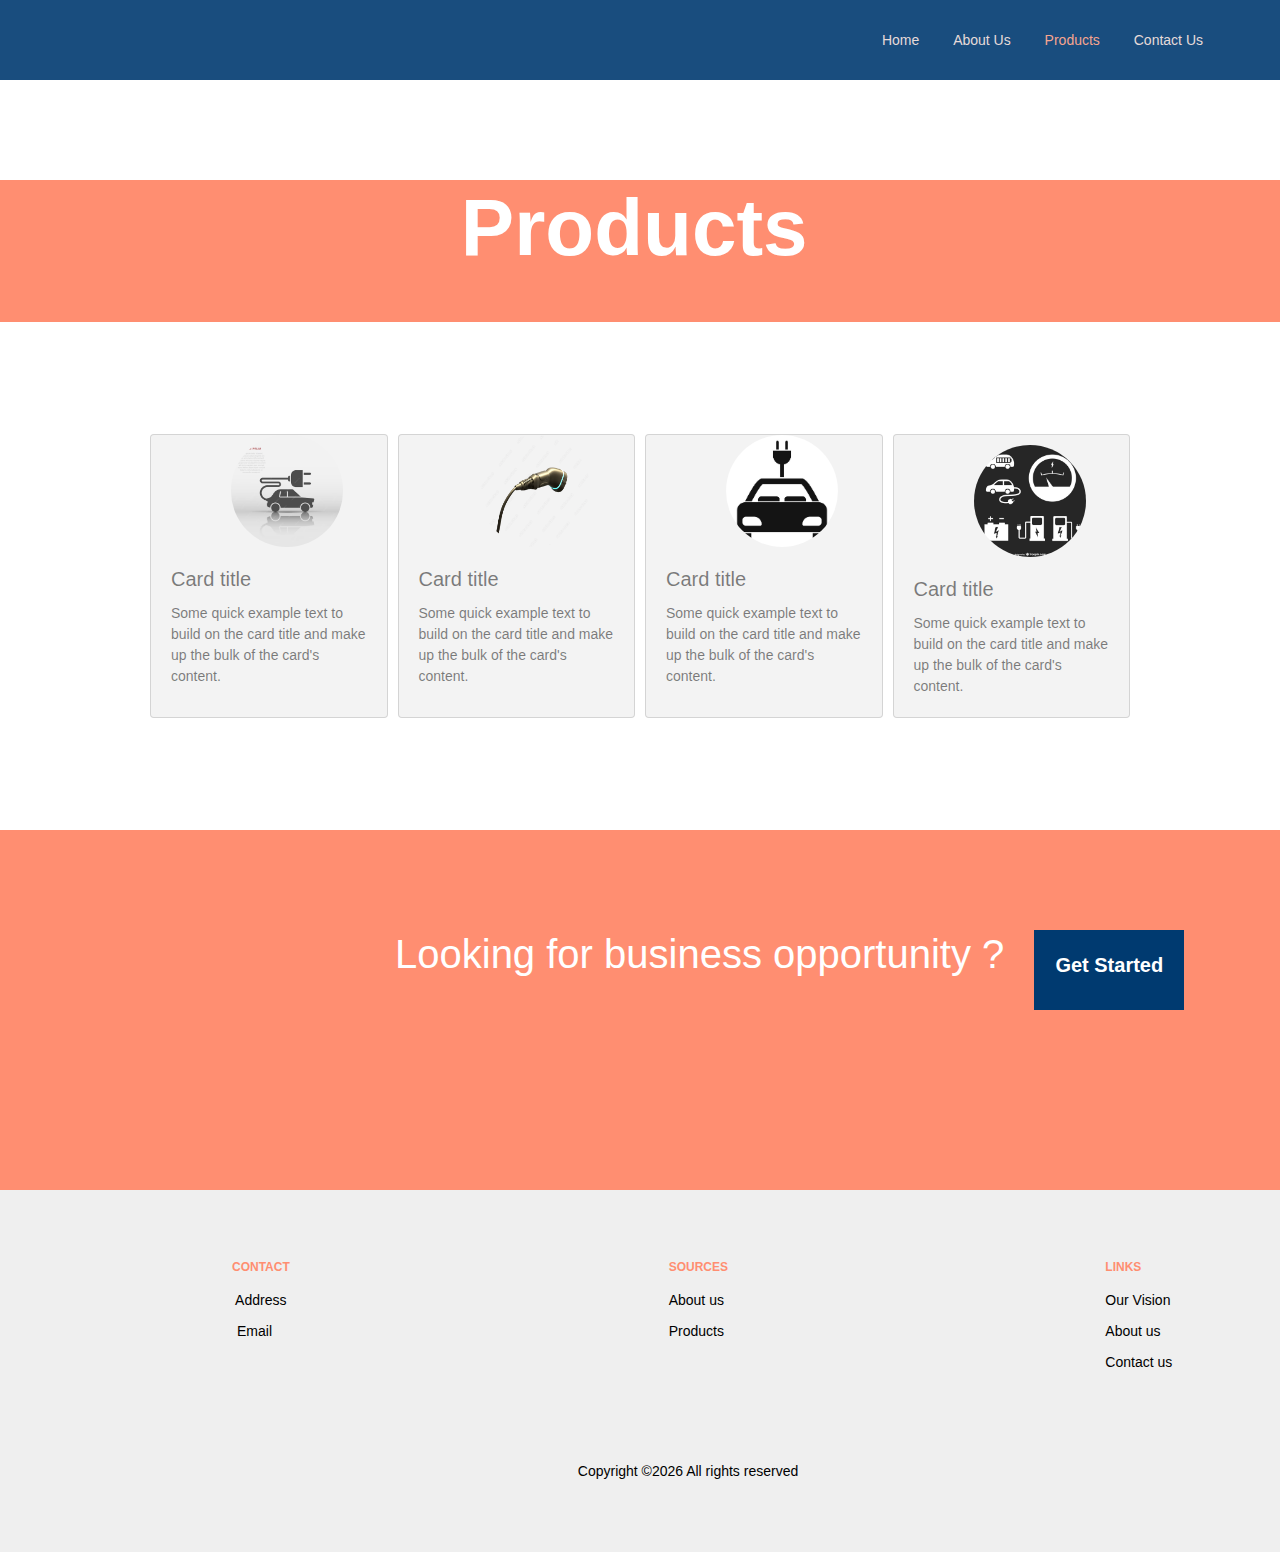
<file: evstar/product.html>
<!DOCTYPE html>
<html lang="en">
<head>
    <meta charset="UTF-8">
    <meta name="viewport" content="width=device-width, initial-scale=1.0">
    <title>Document</title>
    <link rel="icon" type="image/x-icon" href="/images/ghg.jpeg">
    <link href="https://cdn.jsdelivr.net/npm/bootstrap@5.3.2/dist/css/bootstrap.min.css" 
    rel="stylesheet" integrity="sha384-T3c6CoIi6uLrA9TneNEoa7RxnatzjcDSCmG1MXxSR1GAsXEV/Dwwykc2MPK8M2HN" crossorigin="anonymous">

    <link rel="stylesheet" href="https://stackpath.bootstrapcdn.com/bootstrap/4.5.2/css/bootstrap.min.css">




    <link href="/CSS/product.css" rel="stylesheet"/>
    <link href="/CSS/style.css" rel="stylesheet"/>
    <link href="/evstar/aboutus.html" rel="stylesheet"/>
    <link href ="/evstar/contact.html" rel="stylesheet"/>
    <link href="/evstar/product.html" rel="stylesheet"/>
    


</head>
<body>
  
    <header>
   
        <div class="circle">
        <div class="header">
            <div>
                <nav class="site-nav">
                    <div class="container">
                    <div class="menu-bg-wrap">
                    <div class="site-navigation">
                    <ul class="js-clone-nav d-none d-lg-inline-block text-start site-menu float-end">
                    <li class="active"><a href="/evstar/index.html "  class="white_color">Home</a></li>
                    <li class="active"><a href="/evstar/aboutus.html" >About Us</a></li>
                    <li class="active"><a href="#" >Products</a></li>
                    <li class="active"><a href="/evstar/contact.html">Contact Us</a></li>
                    </ul>
                    </nav>
    
            </div>
            <div class="about_bt" style="padding-left: 20%;">
    
              
                 
              <h1>
              
              Products  
              
              </h1>
            
                <!-- <h1> About Us</h1> -->
                
                </div>
            
        </div>
        </div>
       </header>




       <div class="sec_con_2">

     
        <div class="">
            <div class="p-5">
   <h2 class="text-center" style="color: #ff8e71;">Our Exclusive Products We Offer For You</h2>
</div>
        </div>
       </div>






       <section>

        <div class="section">
           
            <div class="card" style="width: 18rem; ">
                <div style="padding-left: 80px ">
                <img src="/images/car111.avif" class="card-img-top" alt="..." style="height: 7rem; width: 7rem; border-radius: 50%;">
            </div>
                <div class="card-body" >
                  <h5 class="card-title">Card title</h5>
                  <p class="card-text">Some quick example text to build on the card title and make up the bulk of the card's content.</p>
                </div>
              </div>
              <div class="card" style="width: 18rem;">
                <div style="padding-left: 80px; gap: 5px;">
                <img src="/images/dorich.webp" class="card-img-top" alt="..." style="height: 7rem; width: 7rem; border-radius: 50%;">
            </div>
                <div class="card-body"  >
                  <h5 class="card-title">Card title</h5>
                  <p class="card-text">Some quick example text to build on the card title and make up the bulk of the card's content.</p>
                </div>
 
              </div>

              <div class="card" style="width: 18rem;">
                <div style="padding-left: 80px; gap: 5px;">
                <img src="/images/uprcar.jpg" class="card-img-top" alt="..." style="height: 7rem; width: 7rem; border-radius: 50%;">
            </div>
                <div class="card-body" >
                  <h5 class="card-title">Card title</h5>
                  <p class="card-text">Some quick example text to build on the card title and make up the bulk of the card's content.</p>
                </div>
 
              </div>

              <div class="card" style="width: 18rem;">
                <div style="padding-left:80px; gap: 5px; padding-top: 10px;">
                <img src="/images/all.jpg" class="card-img-top" alt="..." style="height: 7rem; width: 7rem; border-radius: 50%;">
            </div>
                <div class="card-body" >
                  <h5 class="card-title">Card title</h5>
                  <p class="card-text">Some quick example text to build on the card title and make up the bulk of the card's content.</p>
                </div>
 
              </div>

              

              







        </div>




      

   




<div class="container-fluid background-container">
   <div class="bcg_color ">
  <div class="">
    <h1>Looking for business opportunity ?</h1>

  </div>
  <div>
   <p style="height: 80px; width: 150px; background-color: #003a70; margin-left: 30px; padding-top: 20px; padding-left: 10px;
   padding-right: 10px; padding-bottom: 10px; text-align: center; font-size: 20px;" ><a  href="/evstar/contact.html">Get Started</p></a>
  </div>

</div>
</div>


  

       </section>






       
       <div class="site-footer" >
        <div class="container">
        <div class="row " style="padding-left: 100px;" >
        <div class="col-lg-4">
        <div class="widget" style="padding-left: 100px;">
        <h3 style="padding-left: 20px;">Contact</h3>
    
        <span class="d-inline-block" tabindex="0" data-toggle="tooltip" title="Address: gurgaon Haryana" style=" color: black">
          <span style="pointer-events: visible;  margin-left: 20px;  font-size: 20px; font-weight: bold;" type="button" disabled></span> Address
         </span>
        
    
      <!-- ------------popup end--------------------------- -->
        <ul class="list-unstyled links" style="margin-top: 10px;">
       
        <span class="d-inline-block" tabindex="0" data-toggle="tooltip" title="Email: info@evstar.co.in">
         <span style="pointer-events: visible;  margin-left: 25px;  font-size: 15px; font-weight: bold; color: black" type="button" disabled>
           </span>Email
        </span>
        </ul>
        </div> 
    
        </div> 
        <div class="col-lg-4">
        <div class="widget" style="padding-left: 210px;; ">
        <h3>Sources</h3>
        <ul class="list-unstyled float-start links">
        <li><a href="/evstar/aboutus.html"  style=" color: black;">About us</a></li>
        <li><a href="#"  style=" color: black;">Products</a></li>
        
        </ul>
        <ul class="list-unstyled float-start links">
        
        </ul>
        </div> 
        </div> 
        <div class="col-lg-4">
        <div class="widget" style="padding-left: 300px;">
        <h3>Links</h3>
        <ul class="list-unstyled links">
        <li><a href="#"  style=" color: black;">Our Vision</a></li>
        <li><a href="/evstar/aboutus.html"  style=" color: black;">About us</a></li>
        <li><a href="/evstar/contact.html"  style=" color: black;">Contact us</a></li>
        </ul>
       
        </div> 
        </div> 
        <!-- </div>  -->
        <div class="row mt-5">
        <div class="col-12 text-center">
        <p class="mb-0" style="padding-left: 160px; color: black;">Copyright ©<script>document.write(new Date().getFullYear());</script> All rights reserved </script>
          </p>
        </div>
        </div>
        </div> 
        </div> 
       </div>

  <script  src="activerPage.js"></script>



       <script src="https://cdn.jsdelivr.net/npm/@popperjs/core@2.11.8/dist/umd/popper.min.js"
        integrity="sha384-I7E8VVD/ismYTF4hNIPjVp/Zjvgyol6VFvRkX/vR+Vc4jQkC+hVqc2pM8ODewa9r" crossorigin="anonymous"></script>
<script src="https://cdn.jsdelivr.net/npm/bootstrap@5.3.2/dist/js/bootstrap.min.js" 
integrity="sha384-BBtl+eGJRgqQAUMxJ7pMwbEyER4l1g+O15P+16Ep7Q9Q+zqX6gSbd85u4mG4QzX+" crossorigin="anonymous"></script>

</body>
</html>
</file>
<file: CSS/product.css>
*{
    padding: 0;
    margin: 0;
    font-family: Arial, Helvetica, sans-serif;

    
}
.section{
    /* margin-top: 10px; */
    margin-left: 150px;
    margin-right: 150px;
    display: flex;
    gap: 10px;
    

}
.card{
    background-color: #f3f3f3;
    /* color: 'white' */
}

.sec_con_2{
/*     background-color:  #003a70; */
    background-color: #ff8e71;
    margin-Top: 100px;
}

.card_items{
    padding-left: 190px;
    display: flex;
    gap: 10px;
}
.card_item_2{
    padding-left: 190px;
    display: flex;
    gap: 10px;
    margin-top: 10px;
}
.bckg_pd{
padding-top: 100px;    
}
.bkcg_images{
    background-color: #ff8e71;;

}


.background-container {
    background-image: url('/images/balckcar.jpg'); 
    background-size: cover; 
    background-position: center; 
    
    height: 40vh; 
}
.bcg_color{
   height: 100%; 
   width: 140%;
background: #ff8e71;
    
margin-left: -20px;
 display: flex; 
 padding-top: 100px;
 padding-left: 25rem;
 color: white;
 font-weight: bold;
}
</file>
